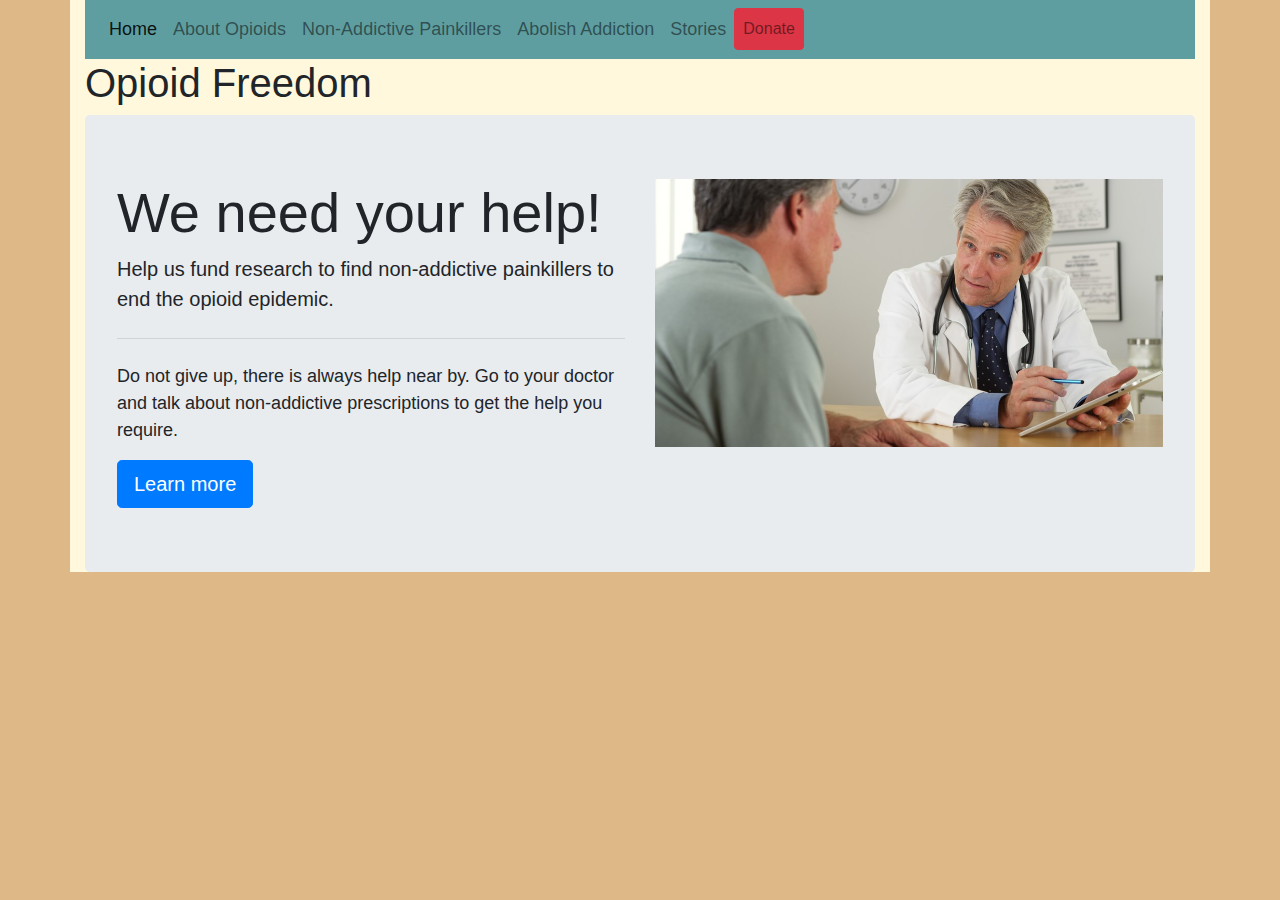
<file: Final/index.html>
<!doctype html>
<html lang="en">
  <head>
    <!-- Required meta tags -->
    <meta charset="utf-8">
    <meta name="viewport" content="width=device-width, initial-scale=1, shrink-to-fit=no">

    <!-- Bootstrap CSS -->
    <link rel="stylesheet" href="https://maxcdn.bootstrapcdn.com/bootstrap/4.0.0/css/bootstrap.min.css" integrity="sha384-Gn5384xqQ1aoWXA+058RXPxPg6fy4IWvTNh0E263XmFcJlSAwiGgFAW/dAiS6JXm" crossorigin="anonymous">
<link rel="stylesheet" href="style.css">
    <title>Opioid Freedom</title>
      
  </head>
  <body>
      <div class ="container">
      <nav class="navbar navbar-expand-sm navbar-light bg-light">
  <button class="navbar-toggler" type="button" data-toggle="collapse" data-target="#navbarSupportedContent" aria-controls="navbarSupportedContent" aria-expanded="false" aria-label="Toggle navigation">
    <span class="navbar-toggler-icon"></span>
  </button>

  <div class="collapse navbar-collapse" id="navbarSupportedContent">
    <ul class="navbar-nav mr-auto">
      <li class="nav-item active">
        <a class="nav-link" href="index.html">Home <span class="sr-only">(current)</span></a>
      </li>
      <li class="nav-item">
        <a class="nav-link" href="about.html">About Opioids</a>
      </li>
        <li class="nav-item">
        <a class="nav-link" href="non-addictive.html">Non-Addictive Painkillers</a>
        </li>
            <li class="nav-item">
        <a class="nav-link" href="abolish.html">Abolish Addiction</a>
      </li>
        <li class="nav-item">
        <a class="nav-link" href="stories.html">Stories</a>
      </li>
          <li >
        <a class="nav-link nav-item btn btn-danger my-2 my-sm-0" href="donate.html">Donate</a>
      </li>
      
    </ul>
    
  </div>
</nav>
    <h1>Opioid Freedom</h1>
          <div class="jumbotron">
        <div class="row">
            <div class="col">
  <h1 class="display-4">We need your help!</h1>
  <p class="lead">Help us fund research to find non-addictive painkillers to end the opioid epidemic.</p>
  <hr class="my-4">
  <p>Do not give up, there is always help near by. Go to your doctor and talk about non-addictive prescriptions to get the help you require.</p>
    <a class="btn btn-primary btn-lg" href="https://www.drugabuse.gov/drugs-abuse/opioids#summary-of-the-issue" role="button">Learn more</a>

</div>  
<div class="col">
<img src="doctor.jpg" class="img-fluid" alt="doctor image">
            </div>
</div> <!--row -->
    </div> <!-- jumbotron -->
      
    <!-- Optional JavaScript -->
    <!-- jQuery first, then Popper.js, then Bootstrap JS -->
    <script src="https://code.jquery.com/jquery-3.2.1.slim.min.js" integrity="sha384-KJ3o2DKtIkvYIK3UENzmM7KCkRr/rE9/Qpg6aAZGJwFDMVNA/GpGFF93hXpG5KkN" crossorigin="anonymous"></script>
    <script src="https://cdnjs.cloudflare.com/ajax/libs/popper.js/1.12.9/umd/popper.min.js" integrity="sha384-ApNbgh9B+Y1QKtv3Rn7W3mgPxhU9K/ScQsAP7hUibX39j7fakFPskvXusvfa0b4Q" crossorigin="anonymous"></script>
    <script src="https://maxcdn.bootstrapcdn.com/bootstrap/4.0.0/js/bootstrap.min.js" integrity="sha384-JZR6Spejh4U02d8jOt6vLEHfe/JQGiRRSQQxSfFWpi1MquVdAyjUar5+76PVCmYl" crossorigin="anonymous"></script>
  </body>
</html>
</file>
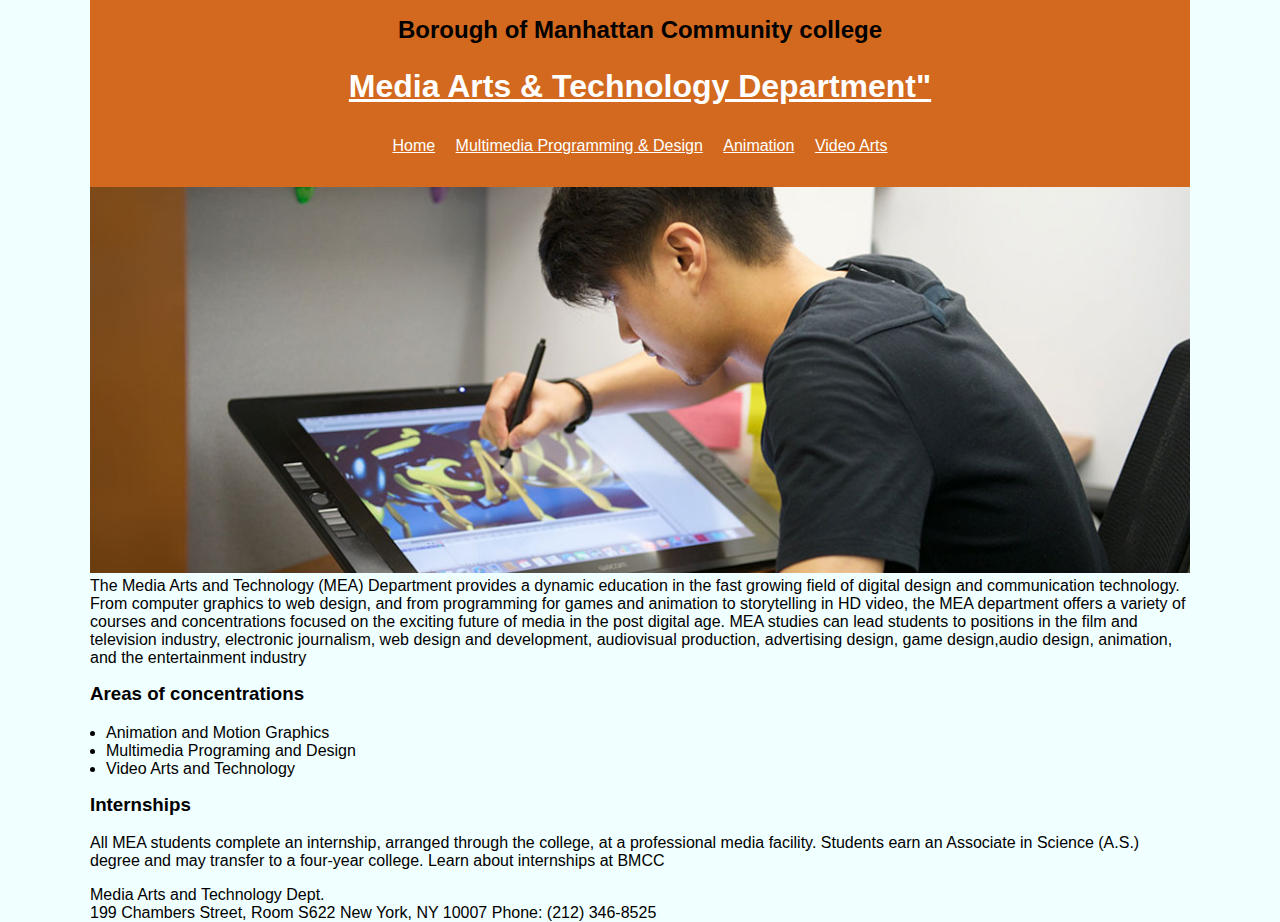
<file: First-assignment/index.html>
<!DOCTYPE html>
<html lang="en">
  <head>
    <meta charset="utf-8">
    <title>Media arts &#38; Technology</title>
    <link rel="stylesheet" href="css/style.css">
    
  </head>
  <body>
      <div id="wrapper" class="container">
        <header>
          <h2>Borough of Manhattan Community college</h2>
            <h1><a href="index.html">Media Arts &#38; Technology Department"</a></h1>
        <nav>
          <ul>
              <li class="nav-item"><a href="index.html">Home</a></li>
            <li class="nav-item"><a href="templates/mmp.html">Multimedia Programming &#38; Design</a></li>
            <li class="nav-item"><a href="templates/animation.html">Animation</a></li>
            <li class="nav-item"><a href="templates/vat.html">Video Arts</a></li>
          </ul>
        </nav>
          </header>
    <!--  changing content area -->
        <div id="content">
            <img src="images/mea-animation.jpg" alt="animation image">
            <p>The Media Arts and Technology (MEA) Department provides a dynamic education in the fast growing field of digital design and communication technology. From computer graphics to web design, and from programming for games and animation to storytelling in HD video, the MEA department offers a variety of courses and concentrations focused on the exciting future of media in the post digital age. MEA studies can lead students to positions in the film and television industry, electronic journalism, web design and development, audiovisual production, advertising design, game design,audio design, animation, and the entertainment industry</p>
            <h3>Areas of concentrations</h3>
            <ul>
            <li>Animation and Motion Graphics</li>
            <li>Multimedia Programing and Design</li>
            <li>Video Arts and Technology</li>
            </ul>
            <h3>Internships</h3>
            <p>All MEA students complete an internship, arranged through the college, at a professional media facility. Students earn an Associate in Science (A.S.) degree and may transfer to a four-year college. Learn about internships at BMCC</p>
        </div>
          
    <!--  footer area -->
        <footer>
            Media Arts and Technology Dept.<br>
            199 Chambers Street, Room S622 New York, NY 10007 Phone: (212) 346-8525
        </footer>
    </div>
  </body>
</html>
</file>
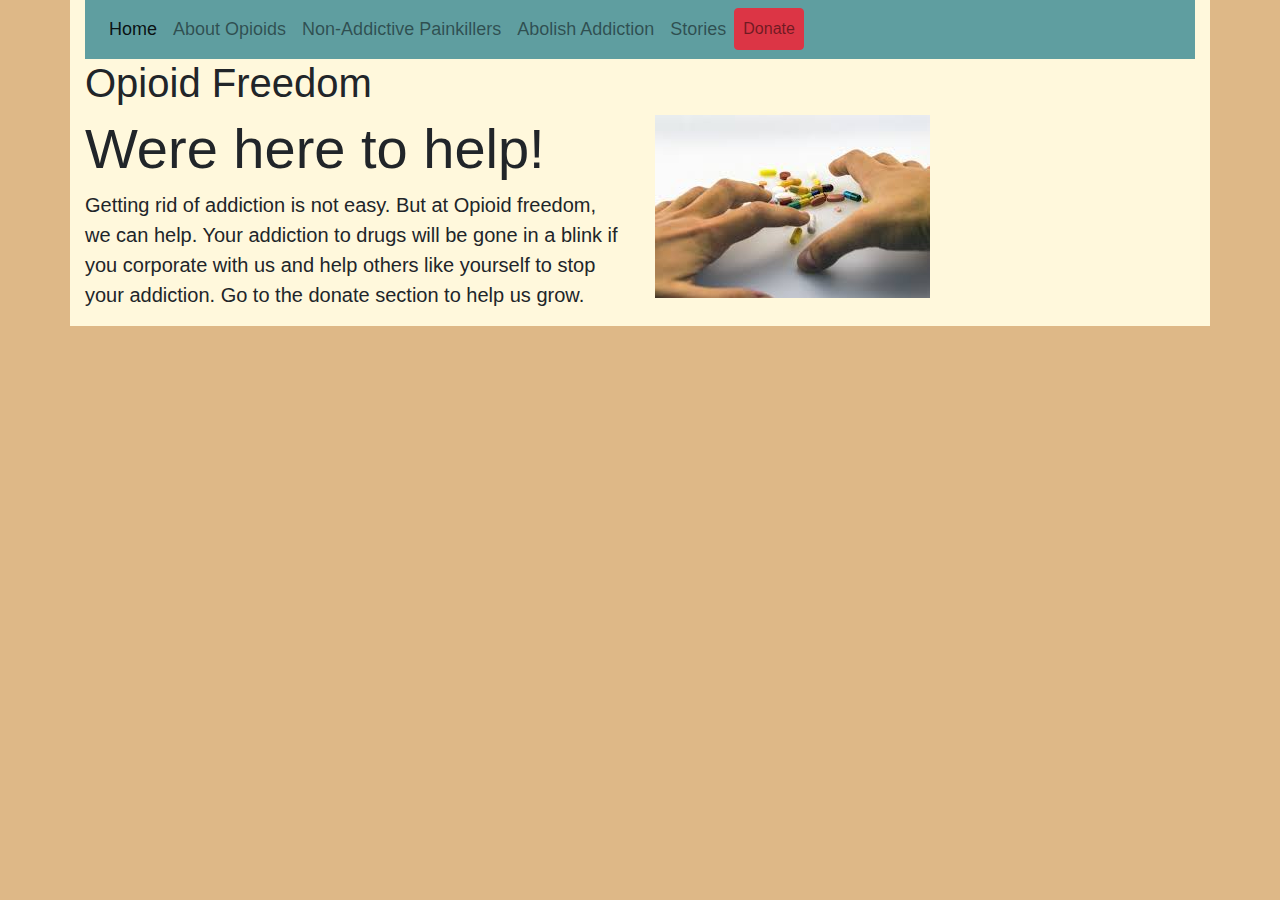
<file: Final/abolish.html>
<!doctype html>
<html lang="en">
  <head>
    <!-- Required meta tags -->
    <meta charset="utf-8">
    <meta name="viewport" content="width=device-width, initial-scale=1, shrink-to-fit=no">

    <!-- Bootstrap CSS -->
    <link rel="stylesheet" href="https://maxcdn.bootstrapcdn.com/bootstrap/4.0.0/css/bootstrap.min.css" integrity="sha384-Gn5384xqQ1aoWXA+058RXPxPg6fy4IWvTNh0E263XmFcJlSAwiGgFAW/dAiS6JXm" crossorigin="anonymous">
<link rel="stylesheet" href="style.css">
    <title>Opioid Freedom</title>
      
  </head>
  <body>
      <div class ="container">
      <nav class="navbar navbar-expand-sm navbar-light bg-light">
  <button class="navbar-toggler" type="button" data-toggle="collapse" data-target="#navbarSupportedContent" aria-controls="navbarSupportedContent" aria-expanded="false" aria-label="Toggle navigation">
    <span class="navbar-toggler-icon"></span>
  </button>

  <div class="collapse navbar-collapse" id="navbarSupportedContent">
    <ul class="navbar-nav mr-auto">
      <li class="nav-item active">
        <a class="nav-link" href="index.html">Home <span class="sr-only">(current)</span></a>
      </li>
      <li class="nav-item">
        <a class="nav-link" href="about.html">About Opioids</a>
      </li>
        <li class="nav-item">
        <a class="nav-link" href="non-addictive.html">Non-Addictive Painkillers</a>
        </li>
            <li class="nav-item">
        <a class="nav-link" href="abolish.html">Abolish Addiction</a>
      </li>
        <li class="nav-item">
        <a class="nav-link" href="stories.html">Stories</a>
      </li>
        <li >
        <a class="nav-link nav-item btn btn-danger my-2 my-sm-0" href="donate.html">Donate</a>
      </li>
      
    </ul>
    
  </div>
</nav>
    <h1>Opioid Freedom</h1>
        <div class="row">
            <div class="col">
  <h1 class="display-4">Were here to help!</h1>
  <p class="lead">Getting rid of addiction is not easy. But at Opioid freedom, we can help. Your addiction to drugs will be gone in a blink if you corporate with us and help others like yourself to stop your addiction. Go to the donate section to help us grow.
</p>

</div>  
<div class="col">
<img src="Abolishing.jpg" class="img-fluid" alt="abolish image">
            </div>
</div> <!--row -->
      
    <!-- Optional JavaScript -->
    <!-- jQuery first, then Popper.js, then Bootstrap JS -->
    <script src="https://code.jquery.com/jquery-3.2.1.slim.min.js" integrity="sha384-KJ3o2DKtIkvYIK3UENzmM7KCkRr/rE9/Qpg6aAZGJwFDMVNA/GpGFF93hXpG5KkN" crossorigin="anonymous"></script>
    <script src="https://cdnjs.cloudflare.com/ajax/libs/popper.js/1.12.9/umd/popper.min.js" integrity="sha384-ApNbgh9B+Y1QKtv3Rn7W3mgPxhU9K/ScQsAP7hUibX39j7fakFPskvXusvfa0b4Q" crossorigin="anonymous"></script>
    <script src="https://maxcdn.bootstrapcdn.com/bootstrap/4.0.0/js/bootstrap.min.js" integrity="sha384-JZR6Spejh4U02d8jOt6vLEHfe/JQGiRRSQQxSfFWpi1MquVdAyjUar5+76PVCmYl" crossorigin="anonymous"></script>
  </body>
</html>
</file>
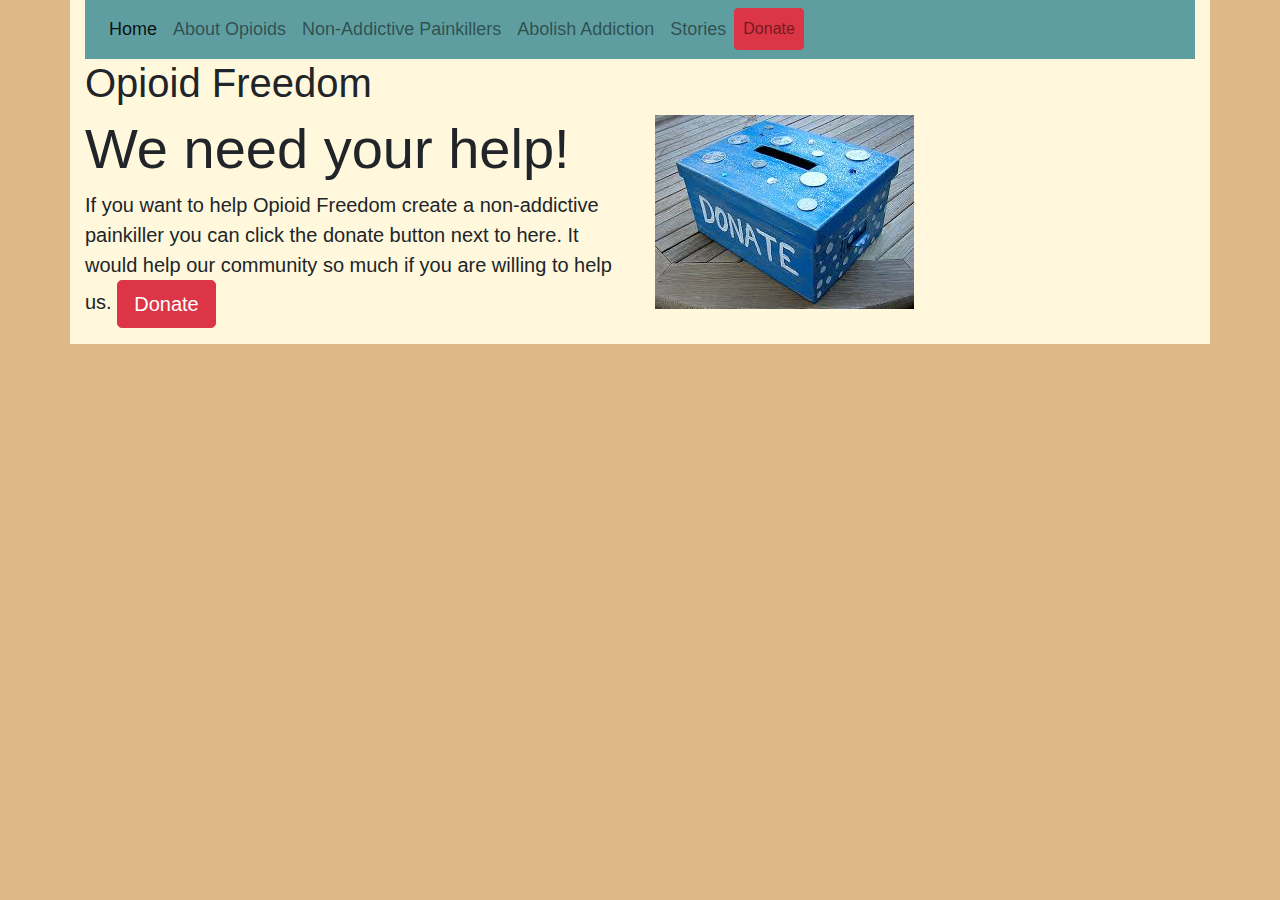
<file: Final/donate.html>
<!doctype html>
<html lang="en">
  <head>
    <!-- Required meta tags -->
    <meta charset="utf-8">
    <meta name="viewport" content="width=device-width, initial-scale=1, shrink-to-fit=no">

    <!-- Bootstrap CSS -->
    <link rel="stylesheet" href="https://maxcdn.bootstrapcdn.com/bootstrap/4.0.0/css/bootstrap.min.css" integrity="sha384-Gn5384xqQ1aoWXA+058RXPxPg6fy4IWvTNh0E263XmFcJlSAwiGgFAW/dAiS6JXm" crossorigin="anonymous">
<link rel="stylesheet" href="style.css">
    <title>Opioid Freedom</title>
      
  </head>
  <body>
      <div class ="container">
      <nav class="navbar navbar-expand-sm navbar-light bg-light">
  <button class="navbar-toggler" type="button" data-toggle="collapse" data-target="#navbarSupportedContent" aria-controls="navbarSupportedContent" aria-expanded="false" aria-label="Toggle navigation">
    <span class="navbar-toggler-icon"></span>
  </button>

  <div class="collapse navbar-collapse" id="navbarSupportedContent">
    <ul class="navbar-nav mr-auto">
      <li class="nav-item active">
        <a class="nav-link" href="index.html">Home <span class="sr-only">(current)</span></a>
      </li>
      <li class="nav-item">
        <a class="nav-link" href="about.html">About Opioids</a>
      </li>
        <li class="nav-item">
        <a class="nav-link" href="non-addictive.html">Non-Addictive Painkillers</a>
        </li>
            <li class="nav-item">
        <a class="nav-link" href="abolish.html">Abolish Addiction</a>
        <li class="nav-item">
        <a class="nav-link" href="stories.html">Stories</a>
      </li>
          <li >
        <a class="nav-link nav-item btn btn-danger my-2 my-sm-0" href="donate.html">Donate</a>
      </li>
      
      
    </ul>
    
  </div>
</nav>
    <h1>Opioid Freedom</h1>
        <div class="row">
            <div class="col">
  <h1 class="display-4">We need your help!</h1>
  <p class="lead">If you want to help Opioid Freedom create a non-addictive painkiller you can click the donate button next to here. It would help our community so much if you are willing to help us.

    <a class="btn btn-danger btn-lg" href="#" role="button">Donate</a>

</div>  
<div class="col">
<img src="Donate%20box.jpg" class="img-fluid" alt="donate image">
            </div>
</div> <!--row -->
      
    <!-- Optional JavaScript -->
    <!-- jQuery first, then Popper.js, then Bootstrap JS -->
    <script src="https://code.jquery.com/jquery-3.2.1.slim.min.js" integrity="sha384-KJ3o2DKtIkvYIK3UENzmM7KCkRr/rE9/Qpg6aAZGJwFDMVNA/GpGFF93hXpG5KkN" crossorigin="anonymous"></script>
    <script src="https://cdnjs.cloudflare.com/ajax/libs/popper.js/1.12.9/umd/popper.min.js" integrity="sha384-ApNbgh9B+Y1QKtv3Rn7W3mgPxhU9K/ScQsAP7hUibX39j7fakFPskvXusvfa0b4Q" crossorigin="anonymous"></script>
    <script src="https://maxcdn.bootstrapcdn.com/bootstrap/4.0.0/js/bootstrap.min.js" integrity="sha384-JZR6Spejh4U02d8jOt6vLEHfe/JQGiRRSQQxSfFWpi1MquVdAyjUar5+76PVCmYl" crossorigin="anonymous"></script>
  </body>
</html>
</file>
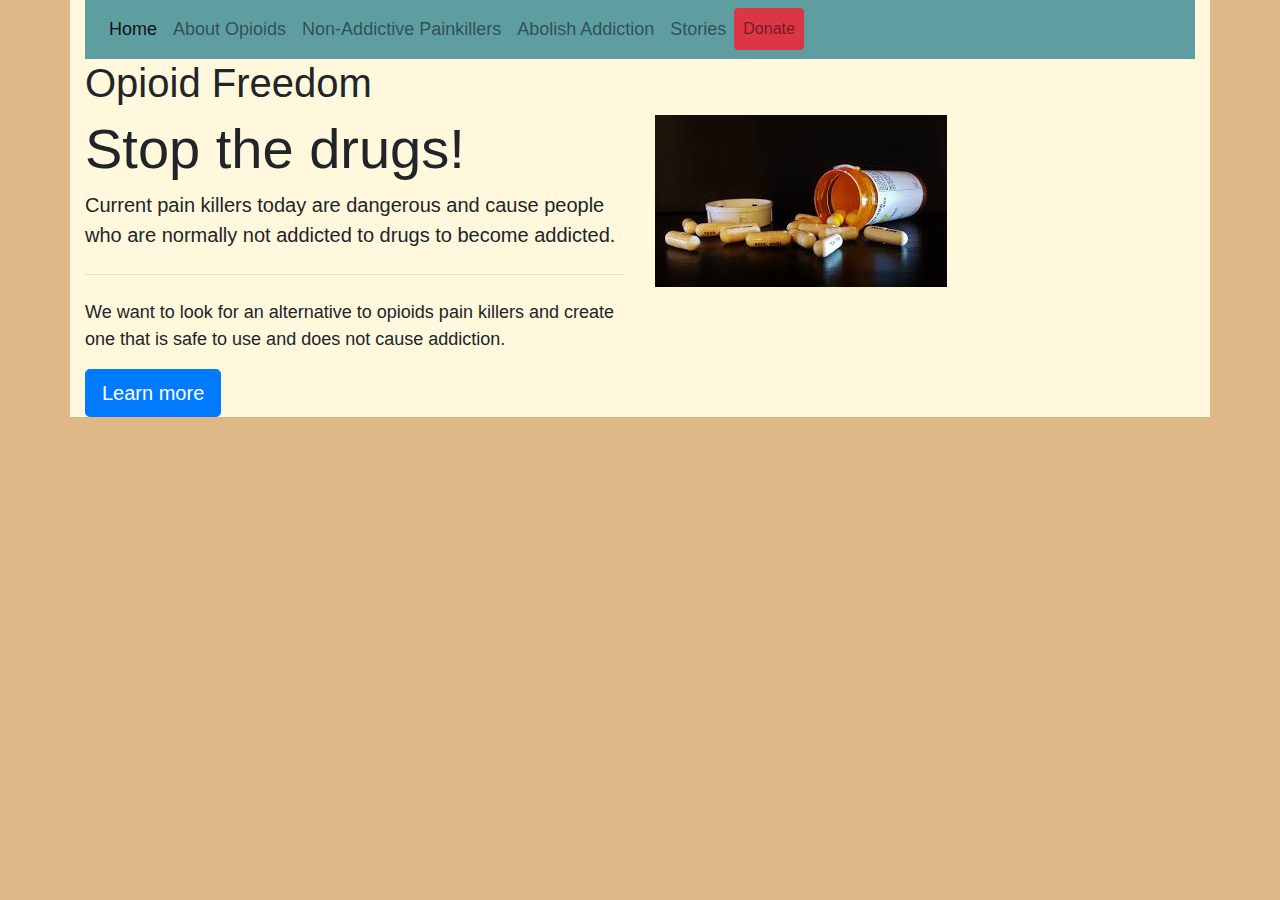
<file: Final/non-addictive.html>
<!doctype html>
<html lang="en">
  <head>
    <!-- Required meta tags -->
    <meta charset="utf-8">
    <meta name="viewport" content="width=device-width, initial-scale=1, shrink-to-fit=no">

    <!-- Bootstrap CSS -->
    <link rel="stylesheet" href="https://maxcdn.bootstrapcdn.com/bootstrap/4.0.0/css/bootstrap.min.css" integrity="sha384-Gn5384xqQ1aoWXA+058RXPxPg6fy4IWvTNh0E263XmFcJlSAwiGgFAW/dAiS6JXm" crossorigin="anonymous">
<link rel="stylesheet" href="style.css">
    <title>Opioid Freedom</title>
      
  </head>
  <body>
      <div class ="container">
      <nav class="navbar navbar-expand-sm navbar-light bg-light">
  <button class="navbar-toggler" type="button" data-toggle="collapse" data-target="#navbarSupportedContent" aria-controls="navbarSupportedContent" aria-expanded="false" aria-label="Toggle navigation">
    <span class="navbar-toggler-icon"></span>
  </button>

  <div class="collapse navbar-collapse" id="navbarSupportedContent">
    <ul class="navbar-nav mr-auto">
      <li class="nav-item active">
        <a class="nav-link" href="index.html">Home <span class="sr-only">(current)</span></a>
      </li>
      <li class="nav-item">
        <a class="nav-link" href="about.html">About Opioids</a>
      </li>
        <li class="nav-item">
        <a class="nav-link" href="non-addictive.html">Non-Addictive Painkillers</a>
        </li>
            <li class="nav-item">
        <a class="nav-link" href="abolish.html">Abolish Addiction</a>
      </li>
        <li class="nav-item">
        <a class="nav-link" href="stories.html">Stories</a>
      </li>
         <li >
        <a class="nav-link nav-item btn btn-danger my-2 my-sm-0" href="donate.html">Donate</a>
      </li>
      
      
    </ul>
    
  </div>
</nav>
    <h1>Opioid Freedom</h1>
        <div class="row">
            <div class="col">
  <h1 class="display-4">Stop the drugs!</h1>
  <p class="lead">Current pain killers today are dangerous and cause people who are normally not addicted to drugs to become addicted.
</p>
  <hr class="my-4">
  <p>We want to look for an alternative to opioids pain killers and create one that is safe to use and does not cause addiction.
</p>
    <a class="btn btn-primary btn-lg" href="https://www.drugabuse.gov/drugs-abuse/opioids#summary-of-the-issue" role="button">Learn more</a>

</div>  
<div class="col">
<img src="drugs.jpg" class="img-fluid" alt="drugs image">
            </div>
</div> <!--row -->
      
    <!-- Optional JavaScript -->
    <!-- jQuery first, then Popper.js, then Bootstrap JS -->
    <script src="https://code.jquery.com/jquery-3.2.1.slim.min.js" integrity="sha384-KJ3o2DKtIkvYIK3UENzmM7KCkRr/rE9/Qpg6aAZGJwFDMVNA/GpGFF93hXpG5KkN" crossorigin="anonymous"></script>
    <script src="https://cdnjs.cloudflare.com/ajax/libs/popper.js/1.12.9/umd/popper.min.js" integrity="sha384-ApNbgh9B+Y1QKtv3Rn7W3mgPxhU9K/ScQsAP7hUibX39j7fakFPskvXusvfa0b4Q" crossorigin="anonymous"></script>
    <script src="https://maxcdn.bootstrapcdn.com/bootstrap/4.0.0/js/bootstrap.min.js" integrity="sha384-JZR6Spejh4U02d8jOt6vLEHfe/JQGiRRSQQxSfFWpi1MquVdAyjUar5+76PVCmYl" crossorigin="anonymous"></script>
  </body>
</html>
</file>
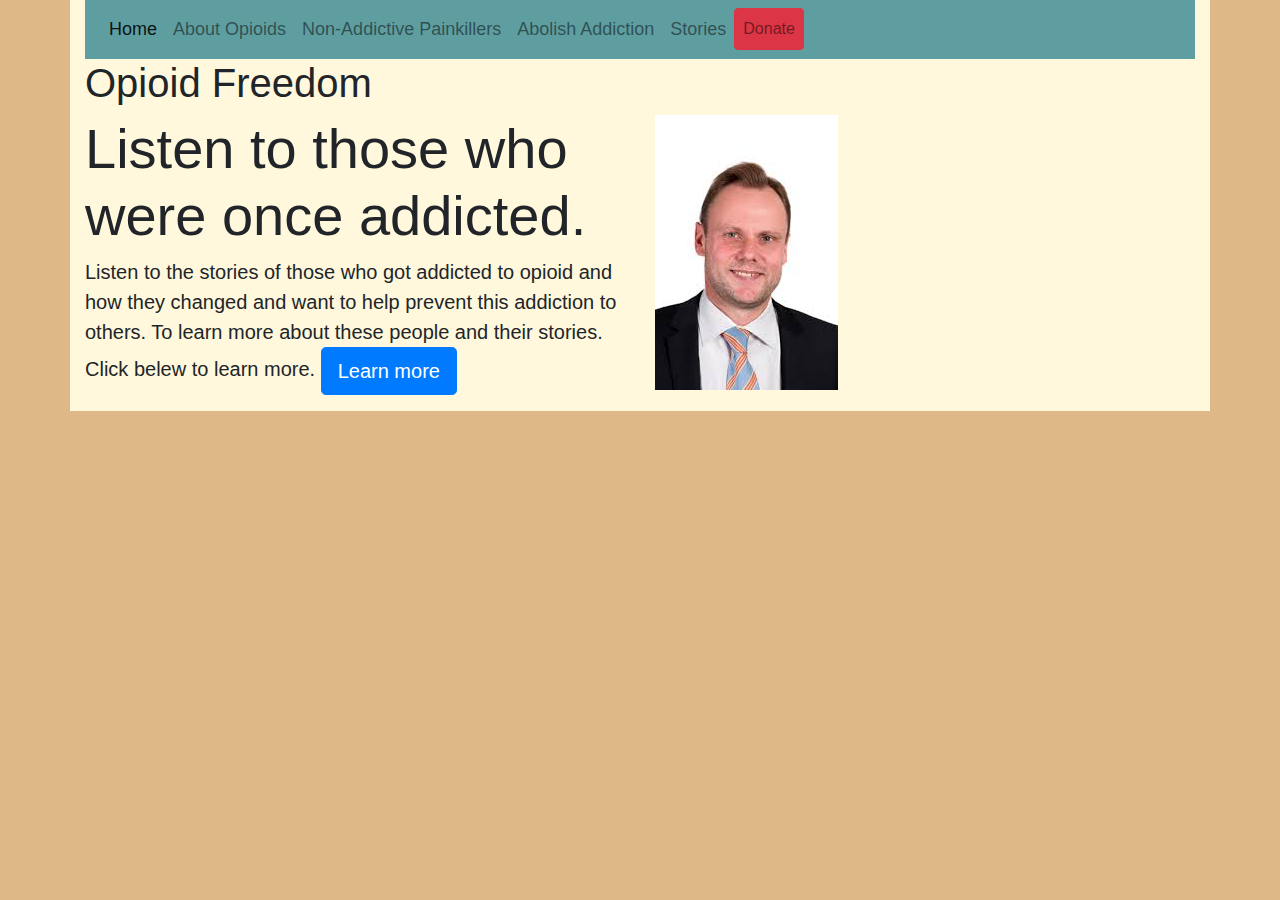
<file: Final/stories.html>
<!doctype html>
<html lang="en">
  <head>
    <!-- Required meta tags -->
    <meta charset="utf-8">
    <meta name="viewport" content="width=device-width, initial-scale=1, shrink-to-fit=no">

    <!-- Bootstrap CSS -->
    <link rel="stylesheet" href="https://maxcdn.bootstrapcdn.com/bootstrap/4.0.0/css/bootstrap.min.css" integrity="sha384-Gn5384xqQ1aoWXA+058RXPxPg6fy4IWvTNh0E263XmFcJlSAwiGgFAW/dAiS6JXm" crossorigin="anonymous">
<link rel="stylesheet" href="style.css">
    <title>Opioid Freedom</title>
      
  </head>
  <body>
      <div class ="container">
      <nav class="navbar navbar-expand-sm navbar-light bg-light">
  <button class="navbar-toggler" type="button" data-toggle="collapse" data-target="#navbarSupportedContent" aria-controls="navbarSupportedContent" aria-expanded="false" aria-label="Toggle navigation">
    <span class="navbar-toggler-icon"></span>
  </button>

  <div class="collapse navbar-collapse" id="navbarSupportedContent">
    <ul class="navbar-nav mr-auto">
      <li class="nav-item active">
        <a class="nav-link" href="index.html">Home <span class="sr-only">(current)</span></a>
      </li>
      <li class="nav-item">
        <a class="nav-link" href="about.html">About Opioids</a>
      </li>
        <li class="nav-item">
        <a class="nav-link" href="non-addictive.html">Non-Addictive Painkillers</a>
        </li>
            <li class="nav-item">
        <a class="nav-link" href="abolish.html">Abolish Addiction</a>
      </li>
        <li class="nav-item">
        <a class="nav-link" href="stories.html">Stories</a>
      </li>
        <li >
        <a class="nav-link nav-item btn btn-danger my-2 my-sm-0" href="donate.html">Donate</a>
      </li>
      
      
    </ul>
    
  </div>
</nav>
    <h1>Opioid Freedom</h1>
        <div class="row">
            <div class="col">
  <h1 class="display-4">Listen to those who were once addicted.</h1>
  <p class="lead">Listen to the stories of those who got addicted to opioid and how they changed and want to help prevent this addiction to others. To learn more about these people and their stories. Click belew to learn more.

    <a class="btn btn-primary btn-lg" href=" http://time.com/stories-opioid-addiction-epidemic-america/" role="button">Learn more</a>

</div>  
<div class="col">
<img src="Story guy.jpg" class="img-fluid" alt="story image">
            </div>
</div> <!--row -->
      
    <!-- Optional JavaScript -->
    <!-- jQuery first, then Popper.js, then Bootstrap JS -->
    <script src="https://code.jquery.com/jquery-3.2.1.slim.min.js" integrity="sha384-KJ3o2DKtIkvYIK3UENzmM7KCkRr/rE9/Qpg6aAZGJwFDMVNA/GpGFF93hXpG5KkN" crossorigin="anonymous"></script>
    <script src="https://cdnjs.cloudflare.com/ajax/libs/popper.js/1.12.9/umd/popper.min.js" integrity="sha384-ApNbgh9B+Y1QKtv3Rn7W3mgPxhU9K/ScQsAP7hUibX39j7fakFPskvXusvfa0b4Q" crossorigin="anonymous"></script>
    <script src="https://maxcdn.bootstrapcdn.com/bootstrap/4.0.0/js/bootstrap.min.js" integrity="sha384-JZR6Spejh4U02d8jOt6vLEHfe/JQGiRRSQQxSfFWpi1MquVdAyjUar5+76PVCmYl" crossorigin="anonymous"></script>
  </body>
</html>
</file>
<file: Final/style.css>
body{
    font-family: 'Roboto', sans-serif; 
    font-size:18px;
    margin:0;
    padding:0;
    background-color:burlywood;
}
.navbar-light, .bg-light{
    background-color: cadetblue !important;
    color: white !important;
}
.container{
    background-color: cornsilk;
}
</file>
<file: First-assignment/css/style.css>
*{
    margin: 0;
    padding: 0;
}

body{
    font-family: arial, sans-serif; /* font-family is inheritable property */
    color: black;
    background-color:azure
}

.container{
    max-width: 1100px;
    padding-left: 1em;
    padding-right: 1em;
    margin: 0 auto; /* first value top/bottom, second value left/right */
}

#wrapper{
}

header{
    background-color: chocolate;
    text-align: center;
    padding-top: 1em;
    padding-bottom: 1em;
}

img{
    width: 100%;
}

header a{
    color: white;
}

nav li{
    list-style-type: none;
    border-bottom: solid 1px black;
    padding-bottom: 0.5em;
}

nav ul{
    padding: 0;
}

p, h1, h2 ,h3, ul{
    margin-bottom: 1em;
}

ul{
    padding-left: 1em;
}

@media (min-width:480px){
    nav li{
        display: inline;
        border: none;
        margin-left: 0.5em;
        margin-right: 0.5em;
    }
}
</file>
